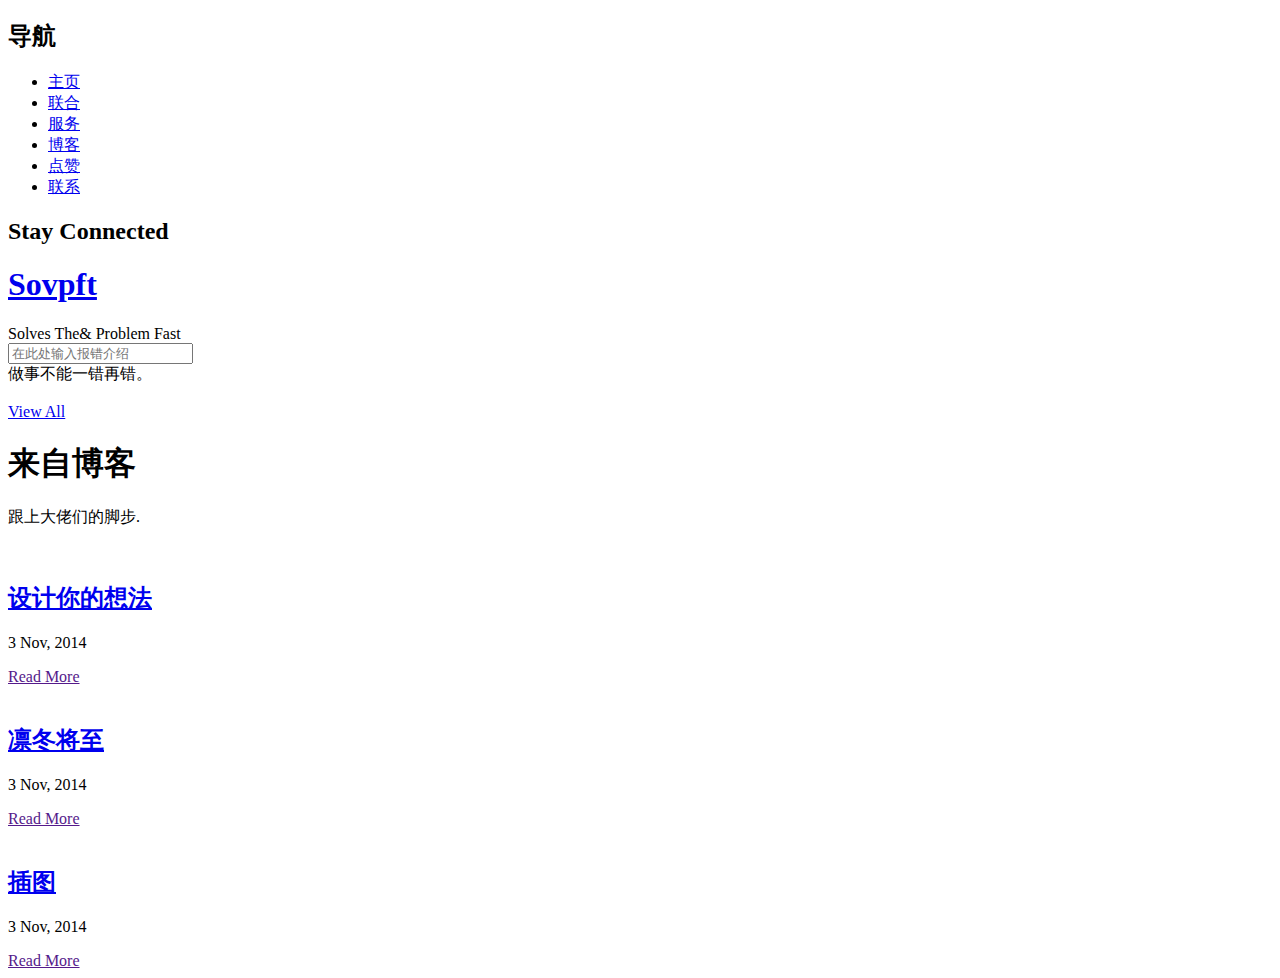
<file: problem/src/main/resources/templates/index.html>
<!DOCTYPE html>
<html class="noIE" lang="ch" xmlns:th="http://www.thymeleaf.org">
<!--<![endif]-->
	<head>
		<title>Sovpft</title>

		<!-- meta -->
		<meta http-equiv="X-UA-Compatible" content="IE=edge">
		<meta http-equiv="Content-Type" content="text/html; charset=UTF-8"/>
		<meta name="viewport" content="width=device-width, initial-scale = 1.0, maximum-scale=1.0, user-scalable=no"/>
		<!-- css -->
		<link rel="stylesheet" th:href="@{/css/bootstrap.min.css}">
		<link rel="stylesheet" th:href="@{/css/font-awesome.min.css}">
		<link rel="stylesheet" th:href="@{/css/style.css}" media="screen"/>
		<!--[if lt IE 9]>
			<script th:src="@{/js/html5shiv.js}"></script>
			<script th:src="@{/js/respond.js}"></script>
		<![endif]-->
		<!--[if IE 8]>
	    	<script th:src="@{/js/selectivizr.js}"></script>
	    <![endif]-->
	</head>
	
	<body>
		<div id="drawer-right">
			<div class="cross text-right">
				<a class="toggleDrawer" href="#"><i class="fa fa-times-circle fa-2x"></i></a>
			</div>
			<h2>导航</h2>
			<nav>
				<ul class="nav nav-pills nav-stacked">
					<li>
						<a href="#wrapper"><i class="fa fa-home"></i>  主页</a>
					</li>
					<li>
						<a href="#portfolio"><i class="fa fa-bookmark"></i>  联合</a>
					</li>
					<li>
						<a href="#services"><i class="fa fa-tasks"></i>  服务</a>
					</li>
					<li>
						<a href="#blog"><i class="fa fa-wordpress"></i>  博客</a>
					</li>
					<li>
						<a href="#testimonials"><i class="fa fa-thumbs-up"></i>  点赞</a>
					</li>
					<li>
						<a href="#contact"><i class="fa fa-phone-square"></i>  联系</a>
					</li>
				</ul>
			</nav>
			<div class="social">
				<h2>Stay Connected</h2>
				<ul>
					<!--<li><a href=""><i class="fa fa-facebook-square fa-3x"></i></a></li>-->
				</ul>
			</div>
		</div><!-- #drawer-right -->

		<div id="wrapper">
			<div id="header" class="content-block header-wrapper">
				<div class="header-wrapper-inner">
					<section class="top clearfix">
						<div class="pull-left">
							<h1><a class="logo" href="index.html">Sovpft</a></h1>
						</div>
						<div class="pull-right">
							<a class="toggleDrawer" href="#"><i class="fa fa-bars fa-2x"></i></a>
						</div>
					</section>
					<section class="center">
						<div class="slogan">
							Solves The&amp; Problem Fast
						</div>
						<input type="search" class="form-control form-control-white" onkeydown="onKeyDown(event)" id="subject" placeholder="在此处输入报错介绍">
						<div class="secondary-slogan">
							做事不能一错再错。
						</div>
					</section>
					<section class="bottom">
						<a id="scrollToContent" href="#blog">
							<img th:src="@{/images/arrow_down.png}">
						</a>
					</section>
				</div>
			</div><!-- header -->

			<div class="content-block" id="blog">
				<div class="container">
					<header class="block-heading cleafix">
						<a href="#" class="btn btn-o btn-lg pull-right">View All</a>
                    <h1>来自博客</h1>
						<p>跟上大佬们的脚步.</p>
					</header>
					<section class="block-body">
						<div class="row">
							<div class="col-sm-4 blog-post">
								<img th:src="@{/images/bike_water1-1000x600.jpg}">
								<a href="#"><h2>设计你的想法</h2></a>
								<div class="date">3 Nov, 2014</div>
								<p></p>
								<a href="">Read More</a>
							</div>
							<div class="col-sm-4 blog-post">
								<img th:src="@{/images/mac_glasses1-1000x600.jpg}">
								<a href="#"><h2>凛冬将至</h2></a>
								<div class="date">3 Nov, 2014</div>
								<p></p>
								<a href="">Read More</a>
							</div>
							<div class="col-sm-4 blog-post">
								<img th:src="@{/images/road-1000x600.jpg}">
								<a href="#"><h2>插图</h2></a>
								<div class="date">3 Nov, 2014</div>
								<p></p>
								<a href="">Read More</a>
							</div>
						</div>
					</section>
				</div>
			</div><!-- #blog -->
		</div><!--/#wrapper-->

		<script th:src="@{/js/jquery-2.1.3.min.js}"></script>
		<script th:src="@{/js/jquery-migrate-1.2.1.min.js}"></script>
		<script th:src="@{/js/bootstrap.min.js}"></script>
		<script th:src="@{/js/jquery.actual.min.js}"></script>
		<script th:src="@{/js/jquery.scrollTo.min.js}"></script>
		<script th:src="@{/js/script.js}"></script>
	    <script th:src="@{/js/problem/index.js}"></script>
		<script>
            function onKeyDown(event){
                var e = event || window.event || arguments.callee.caller.arguments[0];
                if(e && e.keyCode==27){ // 按 Esc
                }
                if(e && e.keyCode==113){ // 按 F2
                }
                if(e && e.keyCode==13){ // enter 键
                    window.location.href="/problem/search";
                }
            }
		</script>
	</body>
</html>
</file>
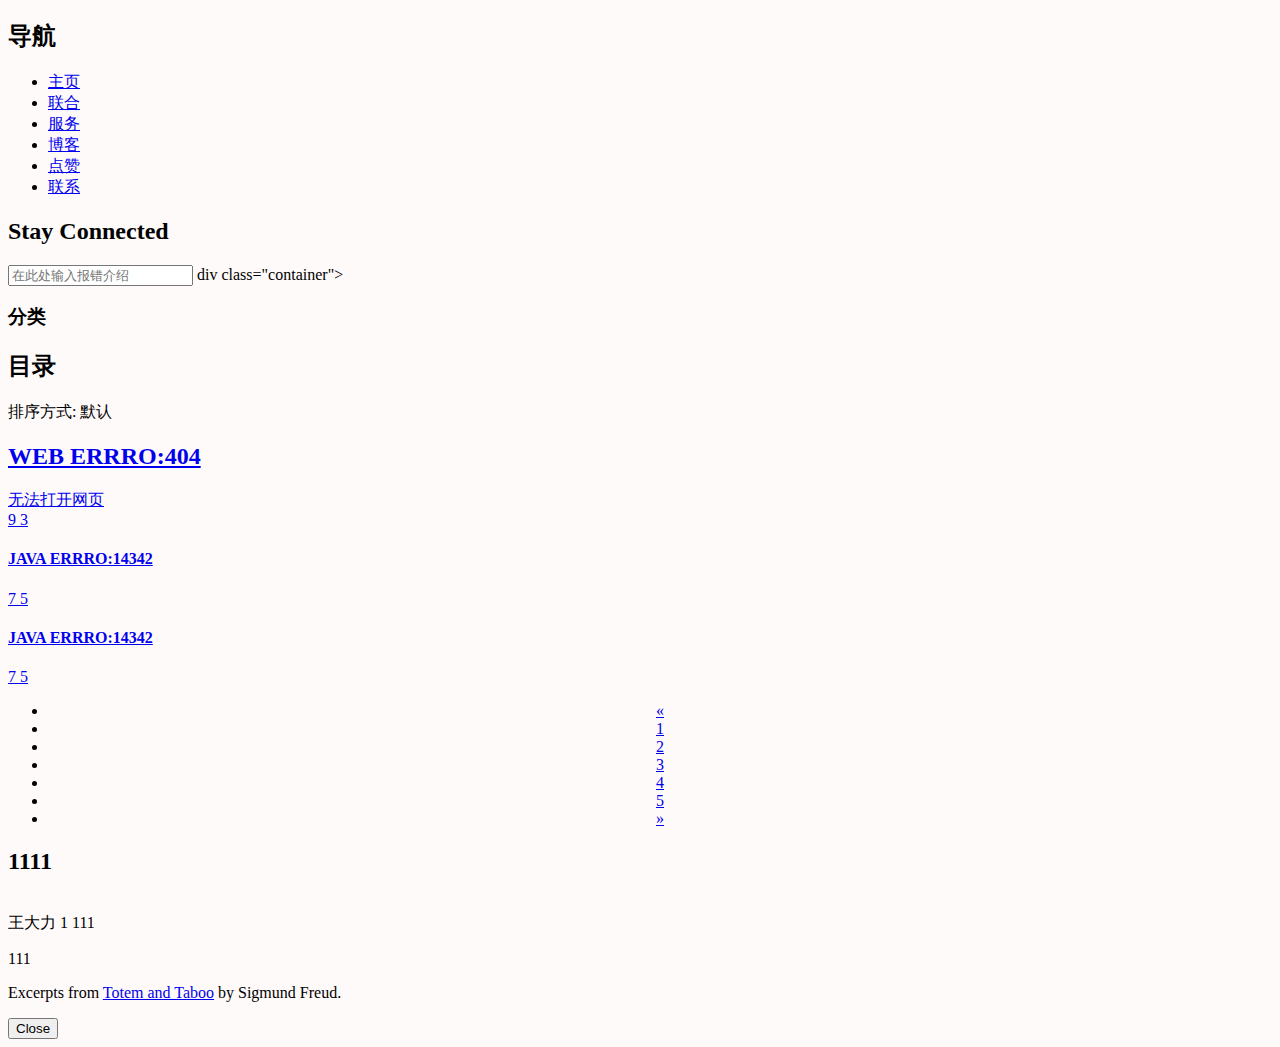
<file: problem/src/main/resources/templates/search/entry.html>
<!DOCTYPE html>
<html class="noIE" lang="ch" xmlns:th="http://www.thymeleaf.org">
<!--<![endif]-->
<head>
    <title>查询结果</title>

    <!-- meta -->
    <meta http-equiv="X-UA-Compatible" content="IE=edge">
    <meta http-equiv="Content-Type" content="text/html; charset=UTF-8"/>
    <meta name="viewport" content="width=device-width, initial-scale = 1.0, maximum-scale=1.0, user-scalable=no"/>

    <!-- google fonts -->

    <!-- css -->
    <link rel="stylesheet" th:href="@{/css/bootstrap.min.css}">
    <link rel="stylesheet" th:href="@{/css/font-awesome.min.css}">
    <link rel="stylesheet" th:href="@{/css/style.css}" />
    <link rel="stylesheet" th:href="@{/css/problem/normalize.css}" />
    <link rel="stylesheet" th:href="@{/css/problem/default.css}">
    <link rel="stylesheet" th:href="@{/fonts/problem/font-awesome-4.3.0/css/font-awesome.min.css}" />
    <link rel="stylesheet" th:href="@{/css/problem/style1.css}" />
    <link rel="stylesheet" th:href="@{/css/problem/entry.css}" media="screen"/>
    <script th:src="@{/js/problem/modernizr.custom.js}"></script>

</head>

<body style="background: snow">
<div id="drawer-right">
    <div class="cross text-right">
        <a class="toggleDrawer" href="#"><i class="fa fa-times-circle fa-2x"></i></a>
    </div>
    <h2>导航</h2>
    <nav>
        <ul class="nav nav-pills nav-stacked">
            <li>
                <a href="#wrapper"><i class="fa fa-home"></i>  主页</a>
            </li>
            <li>
                <a href="#portfolio"><i class="fa fa-bookmark"></i>  联合</a>
            </li>
            <li>
                <a href="#services"><i class="fa fa-tasks"></i>  服务</a>
            </li>
            <li>
                <a href="#blog"><i class="fa fa-wordpress"></i>  博客</a>
            </li>
            <li>
                <a href="#testimonials"><i class="fa fa-thumbs-up"></i>  点赞</a>
            </li>
            <li>
                <a href="#contact"><i class="fa fa-phone-square"></i>  联系</a>
            </li>
        </ul>
    </nav>
    <div class="social">
        <h2>Stay Connected</h2>
        <ul>
            <!--<li><a href=""><i class="fa fa-facebook-square fa-3x"></i></a></li>-->
        </ul>
    </div>
</div><!-- #drawer-right -->


<div id="wrapper">
            <div class="pull-right hj-right" >
                <a class="toggleDrawer" href="#"><i class="fa fa-bars fa-2x"></i></a>
            </div>
</div>
    <!-- header -->
</div><!--/#wrapper-->
<input type="search" class="form-control hj-control-white" id="subject" placeholder="在此处输入报错介绍">
div class="container">
<div id="theSidebar" class="sidebar">
    <div class="related">
        <h3>分类</h3>
    </div>
</div>
<div id="theGrid" class="main">
    <section class="grid">
        <header class="top-bar">
            <h2 class="top-bar__headline">目录</h2>
            <div class="filter">
                <span>排序方式:</span>
                <span class="dropdown">默认</span>
            </div>
        </header>
        <a class="grid__item" href="#" errorId="0">
            <h2 class="title title--preview">WEB ERRRO:404</h2>
            <span class="title title--preview">无法打开网页</span>
            <div class="loader"></div>
            <div class="meta meta--preview">
                <span class="meta__date"><i class="fa fa-calendar-o"></i> 9</span>
                <span class="meta__reading-time"><i class="fa fa-clock-o"></i> 3</span>
            </div>
        </a>
        <a class="grid__item" href="#" errorId="1">
            <h4 class="title title--preview">JAVA ERRRO:14342</h4>
            <div class="loader"></div>
            <div class="meta meta--preview">
                <span class="meta__date"><i class="fa fa-calendar-o"></i> 7 </span>
                <span class="meta__reading-time"><i class="fa fa-clock-o"></i> 5 </span>
            </div>
        </a>
        <a class="grid__item" href="#" errorId="2">
            <h4 class="title title--preview">JAVA ERRRO:14342</h4>
            <div class="loader"></div>
            <div class="meta meta--preview">
                <span class="meta__date"><i class="fa fa-calendar-o"></i> 7 </span>
                <span class="meta__reading-time"><i class="fa fa-clock-o"></i> 5 </span>
            </div>
        </a>
        <footer class="page-meta">
            <nav aria-label="Page navigation" style="text-align: -webkit-center;">
                <ul class="pagination">
                    <li>
                        <a href="#" aria-label="Previous">
                            <span aria-hidden="true">&laquo;</span>
                        </a>
                    </li>
                    <li><a href="#">1</a></li>
                    <li><a href="#">2</a></li>
                    <li><a href="#">3</a></li>
                    <li><a href="#">4</a></li>
                    <li><a href="#">5</a></li>
                    <li>
                        <a href="#" aria-label="Next">
                            <span aria-hidden="true">&raquo;</span>
                        </a>
                    </li>
                </ul>
            </nav>
        </footer>
    </section>
    <section class="content">
        <div class="scroll-wrap">
            <article class="content__item">
                <h2 class="title title--full">1111</h2>
                <div class="meta meta--full">
                    <br>
                    <span class="meta__author">王大力</span>
                    <span class="meta__date"><i class="fa fa-calendar-o"></i>1</span>
                    <span class="meta__reading-time"><i class="fa fa-clock-o"></i>111</span>
                </div>
                <p>111</p>
                <p>Excerpts from <a href="#">Totem and Taboo</a> by Sigmund Freud.</p>
            </article>
        </div>
        <button class="close-button"><i class="fa fa-close"></i><span>Close</span></button>
    </section>
</div>
</div><!-- /container -->

    <!-- header -->
<script th:src="@{/js/jquery-2.1.3.min.js}"></script>
<script th:src="@{//js/bootstrap.min.js}"></script>
<script th:src="@{/js/script.js}"></script>
<script th:src="@{/js/problem/classie.js}"></script>
<script th:src="@{/js/problem/main.js}"></script>

</body>
</html>
</file>
